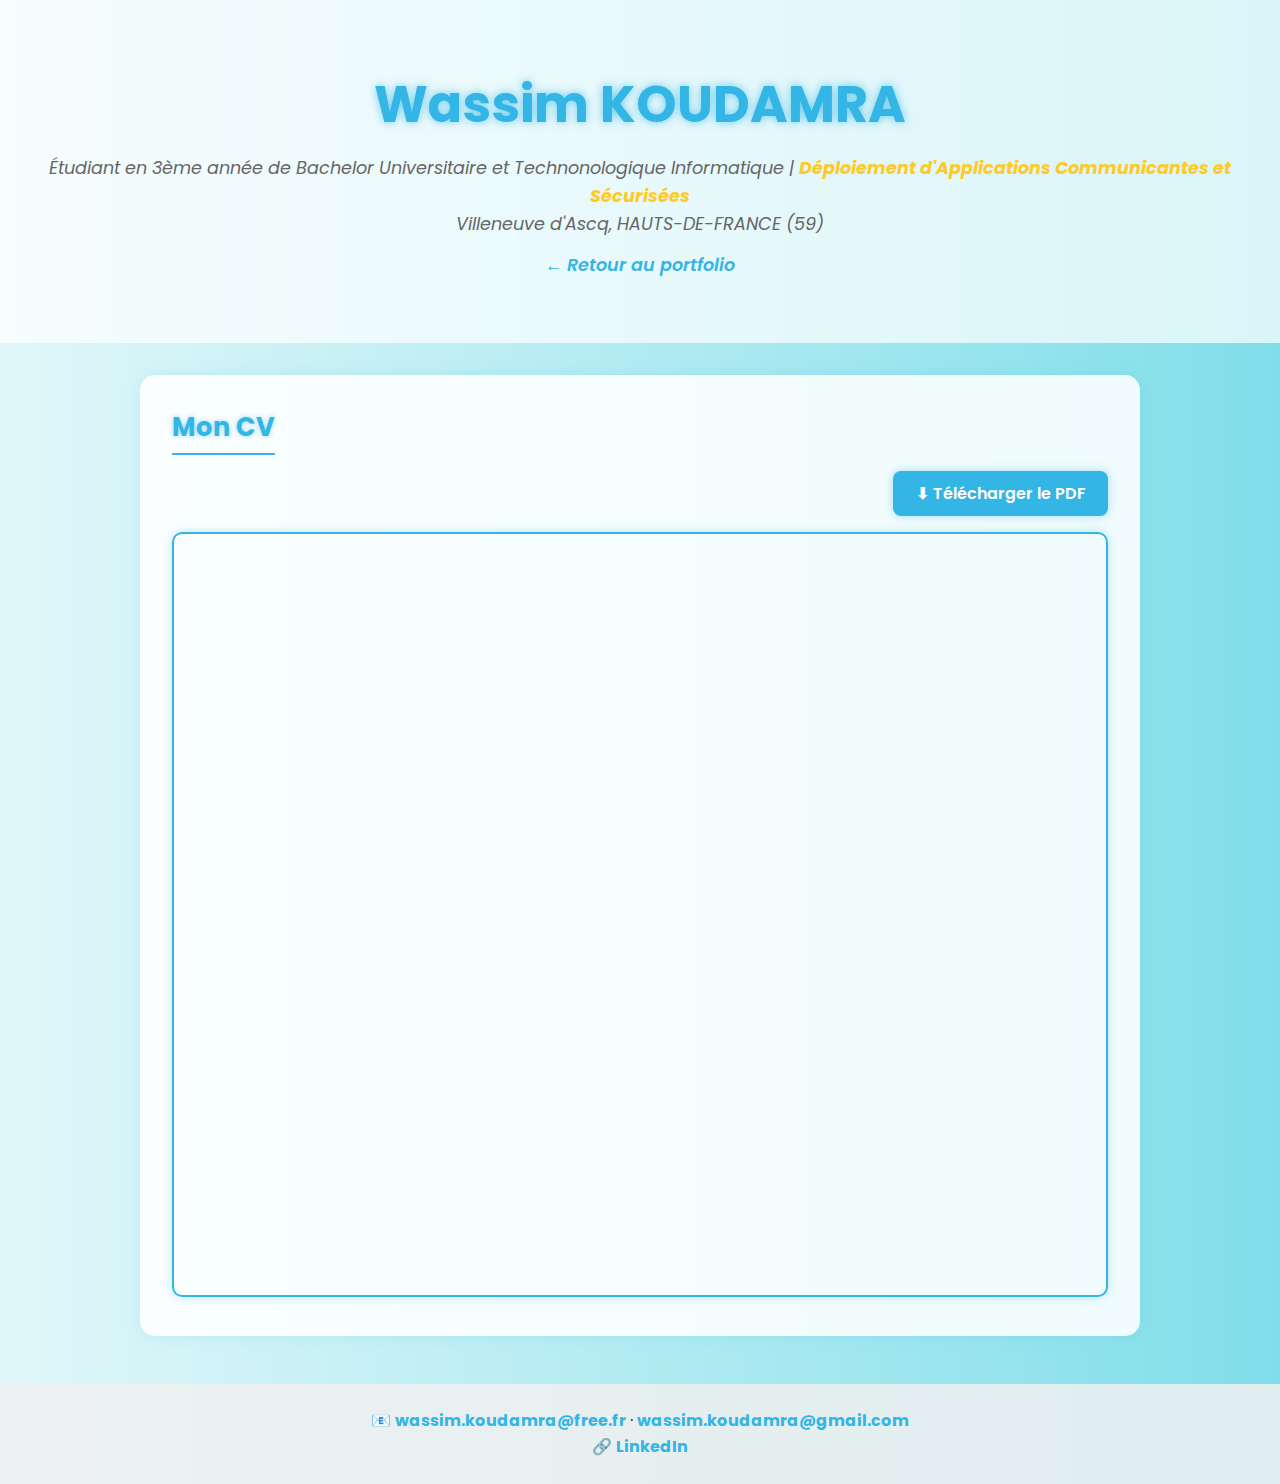
<file: cv.html>
<!DOCTYPE html>
<html lang="fr">
<head>
  <meta charset="UTF-8" />
  <meta name="viewport" content="width=device-width, initial-scale=1.0" />
  <title>CV – Wassim Koudamra</title>
  <link href="https://fonts.googleapis.com/css2?family=Poppins:wght@400;600;700&display=swap" rel="stylesheet">
  <style>
    * {
      box-sizing: border-box;
      margin: 0;
      padding: 0;
    }
    body {
      font-family: 'Poppins', sans-serif;
      background: linear-gradient(to right, #e0f7fa, #b2ebf2, #80deea);
      color: #333333;
      line-height: 1.6;
    }
    header {
      text-align: center;
      padding: 4rem 2rem;
      background-color: rgba(255, 255, 255, 0.7);
    }
    header h1 {
      font-size: 3.2rem;
      margin-bottom: 0.5rem;
      color: #33b5e5;
      text-shadow: 0 0 10px rgba(51, 181, 229, 0.7);
    }
    header p {
      font-style: italic;
      font-size: 1.1rem;
      color: #666666;
    }
    header a {
      color: #33b5e5;
      font-weight: 600;
      text-decoration: none;
    }
    section {
      max-width: 1000px;
      margin: 2rem auto;
      padding: 2rem;
      background-color: rgba(255, 255, 255, 0.87);
      border-radius: 15px;
      box-shadow: 0 0 15px rgba(51, 181, 229, 0.15);
    }
    h2 {
      color: #33b5e5;
      margin-bottom: 1rem;
      border-bottom: 2px solid #33b5e5;
      display: inline-block;
      padding-bottom: 0.3rem;
      font-size: 1.6rem;
      text-shadow: 0 0 5px rgba(51, 181, 229, 0.5);
    }
    .cv-toolbar {
      display: flex;
      justify-content: flex-end;
      margin-bottom: 1rem;
    }
    .btn-download {
      background-color: #33b5e5;
      color: #fff;
      border: none;
      padding: 0.6rem 1.4rem;
      border-radius: 8px;
      font-family: 'Poppins', sans-serif;
      font-size: 1rem;
      font-weight: 600;
      cursor: pointer;
      text-decoration: none;
      box-shadow: 0 0 10px rgba(51, 181, 229, 0.4);
      transition: background-color 0.2s;
    }
    .btn-download:hover {
      background-color: #1a9fd4;
    }
    iframe {
      width: 100%;
      height: 85vh;
      border: 2px solid #33b5e5;
      border-radius: 10px;
      box-shadow: 0 0 10px rgba(51, 181, 229, 0.3);
    }
    .contact {
      background-color: rgba(240, 240, 240, 0.85);
      color: #444444;
      text-align: center;
      padding: 1.5rem;
      margin-top: 3rem;
    }
    .contact a {
      color: #33b5e5;
      text-decoration: none;
      font-weight: bold;
    }
  </style>
</head>
<body>

  <header>
    <h1>Wassim KOUDAMRA</h1>
    <p>Étudiant en 3ème année de Bachelor Universitaire et Technonologique Informatique | <strong style="color:#ffca28">Déploiement d'Applications Communicantes et Sécurisées</p>
    <p></strong> Villeneuve d'Ascq, HAUTS-DE-FRANCE (59)</p>
    <p style="margin-top:0.8rem;">
      <a href="index.html">← Retour au portfolio</a>
    </p>
  </header>

  <section>
    <h2>Mon CV</h2>
    <div class="cv-toolbar">
      <a class="btn-download" href="CV_KOUDAMRA_Wassim.pdf" download>⬇ Télécharger le PDF</a>
    </div>
    <iframe
      src="CV_KOUDAMRA_Wassim.pdf"
      title="CV Wassim Koudamra">
      <p>Votre navigateur ne supporte pas l'affichage de PDF.
        <a href="CV_KOUDAMRA_Wassim.pdf">Télécharger le CV</a>.
      </p>
    </iframe>
  </section>

  <div class="contact">
    <p>📧 <a href="mailto:wassim.koudamra@free.fr">wassim.koudamra@free.fr</a> · <a href="mailto:wassim.koudamra@gmail.com">wassim.koudamra@gmail.com</a></p>
    <p>🔗 <a href="https://www.linkedin.com/in/wassim-koudamra-129ba12b9/" target="_blank">LinkedIn</a></p>
  </div>

</body>
</html>
</file>
